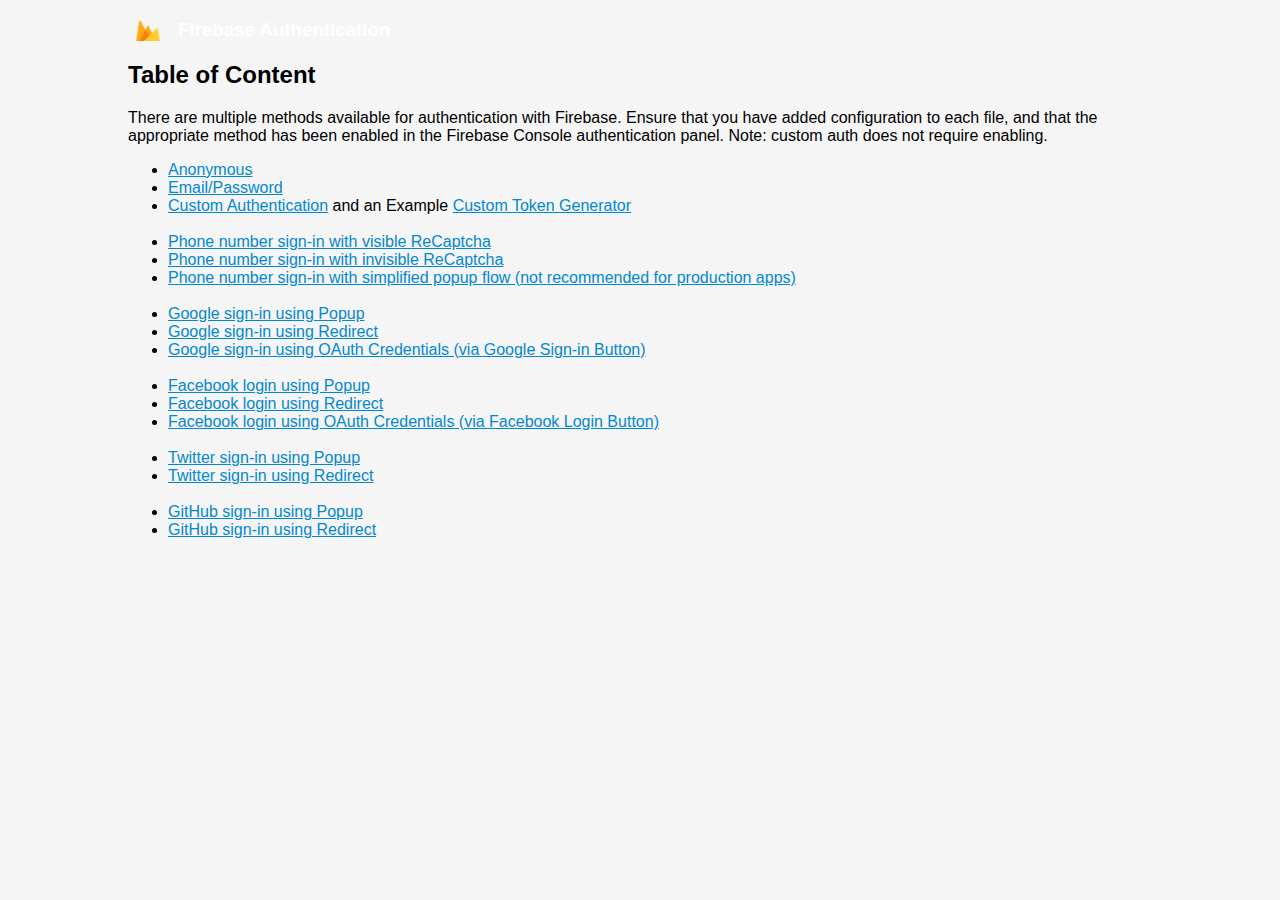
<file: homebase-js/auth/index.html>
<!DOCTYPE html>
<!--
Copyright (c) 2016 Google Inc.

Licensed under the Apache License, Version 2.0 (the "License");
you may not use this file except in compliance with the License.
You may obtain a copy of the License at

http://www.apache.org/licenses/LICENSE-2.0

Unless required by applicable law or agreed to in writing, software
distributed under the License is distributed on an "AS IS" BASIS,
WITHOUT WARRANTIES OR CONDITIONS OF ANY KIND, either express or implied.
See the License for the specific language governing permissions and
limitations under the License.
-->
<html>
<head>
  <meta charset=utf-8 />
  <meta name="viewport" content="width=device-width, initial-scale=1.0">
  <title>Firebase Authentication Example</title>

  <!-- Material Design Theming -->
  <link rel="stylesheet" href="https://code.getmdl.io/1.1.3/material.orange-indigo.min.css">
  <link rel="stylesheet" href="https://fonts.googleapis.com/icon?family=Material+Icons">
  <script defer src="https://code.getmdl.io/1.1.3/material.min.js"></script>

  <link rel="stylesheet" href="main.css">
</head>
<body>
<div class="demo-layout mdl-layout mdl-js-layout mdl-layout--fixed-header">

  <!-- Header section containing title -->
  <header class="mdl-layout__header mdl-color-text--white mdl-color--light-blue-700">
    <div class="mdl-cell mdl-cell--12-col mdl-cell--12-col-tablet mdl-grid">
      <div class="mdl-layout__header-row mdl-cell mdl-cell--12-col mdl-cell--12-col-tablet mdl-cell--8-col-desktop">
        <h3>Firebase Authentication</h3>
      </div>
    </div>
  </header>

  <main class="mdl-layout__content mdl-color--grey-100">
    <div class="mdl-cell mdl-cell--12-col mdl-cell--12-col-tablet mdl-grid">

      <!-- Container for the Table of content -->
      <div class="mdl-card mdl-shadow--2dp mdl-cell mdl-cell--12-col mdl-cell--12-col-tablet mdl-cell--12-col-desktop">
        <div class="mdl-card__title mdl-color--light-blue-600 mdl-color-text--white">
          <h2 class="mdl-card__title-text">Table of Content</h2>
        </div>
        <div class="mdl-card__supporting-text mdl-color-text--grey-600">
          <p>
            There are multiple methods available for authentication with Firebase. Ensure that
            you have added configuration to each file, and that the appropriate method has been
            enabled in the Firebase Console authentication panel. Note: custom auth does not require
            enabling.
          </p>

          <ul>
            <li><a href="anon.html">Anonymous</a></li>
            <li><a href="email.html">Email/Password</a></li>
            <li><a href="customauth.html">Custom Authentication</a> and an Example <a href="exampletokengenerator/auth.html">Custom Token Generator</a><br><br></li>

            <li><a href="phone-visible.html">Phone number sign-in with visible ReCaptcha</a></li>
            <li><a href="phone-invisible.html">Phone number sign-in with invisible ReCaptcha</a></li>
            <li><a href="phone-simple.html">Phone number sign-in with simplified popup flow (not recommended for production apps)</a><br><br></li>

            <li><a href="google-popup.html">Google sign-in using Popup</a></li>
            <li><a href="google-redirect.html">Google sign-in using Redirect</a></li>
            <li><a href="google-credentials.html">Google sign-in using OAuth Credentials (via Google Sign-in Button)</a><br><br></li>

            <li><a href="facebook-popup.html">Facebook login using Popup</a></li>
            <li><a href="facebook-redirect.html">Facebook login using Redirect</a></li>
            <li><a href="facebook-credentials.html">Facebook login using OAuth Credentials (via Facebook Login Button)</a><br><br></li>

            <li><a href="twitter-popup.html">Twitter sign-in using Popup</a></li>
            <li><a href="twitter-redirect.html">Twitter sign-in using Redirect</a><br><br></li>

            <li><a href="github-popup.html">GitHub sign-in using Popup</a></li>
            <li><a href="github-redirect.html">GitHub sign-in using Redirect</a></li>
          </ul>
        </div>
      </div>

    </div>
  </main>
</div>
</body>
</html>
</file>
<file: homebase-js/auth/main.css>
/**
 * Copyright 2015 Google Inc. All Rights Reserved.
 *
 * Licensed under the Apache License, Version 2.0 (the "License");
 * you may not use this file except in compliance with the License.
 * You may obtain a copy of the License at
 *
 *      http://www.apache.org/licenses/LICENSE-2.0
 *
 * Unless required by applicable law or agreed to in writing, software
 * distributed under the License is distributed on an "AS IS" BASIS,
 * WITHOUT WARRANTIES OR CONDITIONS OF ANY KIND, either express or implied.
 * See the License for the specific language governing permissions and
 * limitations under the License.
 */

html, body {
  font-family: 'Roboto', 'Helvetica', sans-serif;
  background-color: #f5f5f5;
}
a {
  text-decoration: none;
}
li a {
  text-decoration: underline;
  color: #0288d1;
}
.mdl-card {
  overflow: visible;
}
.grecaptcha-logo {
  background-color: white;
}
.mdl-grid {
  max-width: 1024px;
  margin: auto;
}
.mdl-layout__header-row {
  padding: 0;
}
.quickstart-user-details-container, .user-details-container {
  margin-top: 20px;
  line-height: 25px;
}
#quickstart-sign-in-status, #sign-in-status {
  font-weight: bold;
}
pre {
  overflow-x: scroll;
  line-height: 18px;
}
code {
  white-space: pre-wrap;
  word-break: break-all;
}
h3 {
  background: url('firebase-logo.png') no-repeat;
  background-size: 40px;
  padding-left: 50px;
  color: white;
}
#verification-code-form {
  display:none;
}
#recaptcha-container {
  margin-top: 10px;
  margin-bottom: 20px;
}
#verify-code-button, #cancel-verify-code-button {
  margin-left: 20px;
}
#sign-out-button {
  display: none;
}
#sign-in-card {
  z-index: 2;
}
</file>
